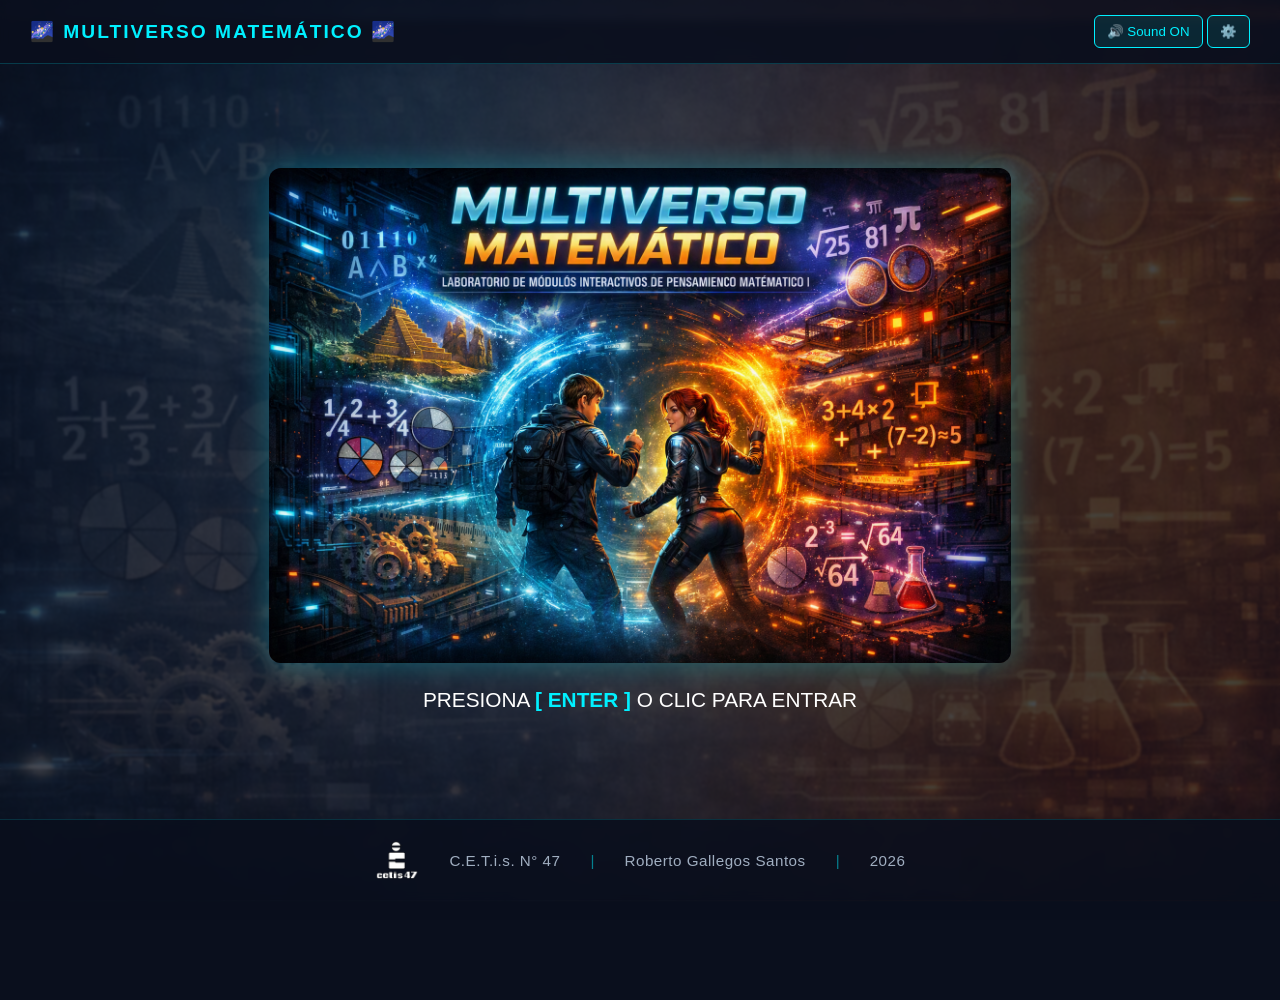
<file: index.html>
<!DOCTYPE html>
<html lang="es">
<head>
    <meta charset="UTF-8">
    <meta name="viewport" content="width=device-width, initial-scale=1.0">
    <title>Multiverso Matemático</title>
    <link rel="stylesheet" href="css/main.css">
</head>
<body>

    <!-- BARRA SUPERIOR -->
    <header class="top-bar">
        <h1 class="logo">🌌 MULTIVERSO MATEMÁTICO 🌌</h1>
        <div class="top-controls">
            <button id="btn-audio" class="btn-audio" onclick="toggleAudio()">🔊 Sound ON</button>
            <button id="btn-settings" class="btn-settings" onclick="openAudioSettings()">⚙️</button>
        </div>
    </header>

    <!-- PANTALLA 1: PORTADA PRINCIPAL -->
    <section id="screen-cover" class="screen" style="cursor: pointer;">
        <div class="cover-content">
            <!-- Imagen de portada principal -->
            <img src="img/main/portada.png" alt="Multiverso Matemático" class="cover-img" onerror="this.style.display='none'">

            <!-- <div class="pulse-container"> -->
            <div class="pulse-container">
                <p class="press-enter">PRESIONA <span class="key">[ ENTER ]</span> O CLIC PARA ENTRAR</p>
            </div>
        </div>
    </section>

    <!-- PANTALLA 2: MENÚ (Inicia con la clase hidden) -->
    <section id="screen-menu" class="screen hidden">
        <h2 class="menu-title">SELECCIONA UN PROPÓSITO FORMATIVO</h2>
        
        <div class="modules-grid">
            
            <div class="module-card active" onclick="launchGame('logix.html')">
                <div class="thumb-container">
                    <img src="img/thumbs/logix.jpg" alt="Lógica Matemática" onerror="this.src='https://via.placeholder.com/300x180/121824/00f0ff?text=LogiX'">
                    <span class="badge active-badge">Disponible</span>
                </div>
                <h3>1. Lógica Matemática</h3>
            </div>

            <div class="module-card active" onclick="launchGame('arqueomat.html')">
            <!-- <div class="module-card locked"> -->
                <div class="thumb-container">
                    <img src="img/thumbs/arqueomat.jpg" alt="Sistemas de Conteo" onerror="this.src='https://via.placeholder.com/300x180/121824/00f0ff?text=Sistemas+de+Conteo'">
                    <span class="badge active-badge">Disponible</span>
                </div>
                <h3>2. Sistemas de Numeración Antiguos</h3>
            </div>
            
            <!-- <div class="module-card locked"> -->
            <div class="module-card active" onclick="launchGame('hackers.html')">
                <div class="thumb-container">
                    <img src="img/thumbs/hackers.jpg" alt="Números Reales" onerror="this.src='https://via.placeholder.com/300x180/121824/555555?text=🔒+Próximamente'">
                    <span class="badge active-badge">Disponible</span>
                    <!-- <span class="badge locked-badge">Próximamente</span> -->
                </div>
                <h3>3. Números Reales</h3>
            </div>

            <!-- <div class="module-card locked"> -->
            <div class="module-card active" onclick="launchGame('alquimia.html')">
                <div class="thumb-container">
                    <img src="img/thumbs/alquimia.jpg" alt="Fraccionarios" onerror="this.src='https://via.placeholder.com/300x180/121824/555555?text=🔒+Próximamente'">
                    <span class="badge active-badge">Disponible</span>
                    <!-- <span class="badge locked-badge">Próximamente</span> -->
                </div>
                <h3>4. Números Fraccionarios</h3>
            </div>

            <div class="module-card locked"> 
            <!-- <div class="module-card active" onclick="launchGame('navegantes.html')"> -->
                <div class="thumb-container">
                    <img src="img/thumbs/prox.jpg" alt="Exponentes" onerror="this.src='https://via.placeholder.com/300x180/121824/555555?text=🔒+Próximamente'">
                    <!-- <span class="badge active-badge">Disponible</span>  -->
                    <span class="badge locked-badge">Próximamente</span>
                </div>
                <h3>5. Exponentes y Radicales</h3>
            </div>

            <div class="module-card locked"> 
            <!-- <div class="module-card active" onclick="launchGame('horizonte.html')"> -->
                <div class="thumb-container">
                    <img src="img/thumbs/prox.jpg" alt="Medición" onerror="this.src='https://via.placeholder.com/300x180/121824/555555?text=🔒+Próximamente'">
                    <!-- <span class="badge active-badge">Disponible</span>  -->
                    <span class="badge locked-badge">Próximamente</span>
                </div>
                <h3>6. Mediciones y Proporciones</h3>
            </div>

            <div class="module-card locked"> 
            <!--  <div class="module-card active" onclick="launchGame('guardianes.html')"> -->
                <div class="thumb-container">
                    <img src="img/thumbs/prox.jpg" alt="Operaciones Combinadas" onerror="this.src='https://via.placeholder.com/300x180/121824/555555?text=🔒+Próximamente'">
                    <span class="badge locked-badge">Próximamente</span>
                    <!-- <span class="badge active-badge">Disponible</span>  -->
                </div>
                <h3>7. Operaciones Combinadas</h3>
            </div>

            <div class="module-card locked">
            <!-- <div class="module-card active" onclick="launchGame('nexus.html')">  -->
                <div class="thumb-container">
                    <img src="img/thumbs/prox.jpg" alt="Curso PM1 completo" onerror="this.src='https://via.placeholder.com/300x180/121824/555555?text=🔒+Próximamente'">
                    <span class="badge locked-badge">Próximamente</span>
                    <!-- <span class="badge active-badge">Disponible</span>  -->
                </div>
                <h3>8. Curso Completo P.M. 1</h3>
            </div>

        </div>

        <button class="btn-return" onclick="returnToCover()">🏠 Volver a Portada</button>
    </section>

    <!-- MODAL AUDIO -->
    <div id="modal-audio-settings" class="modal-overlay hidden">
        <div class="modal-content">
            <h3>🎛️ Control de Volumen</h3>
            <div class="slider-group">
                <label for="volume-bg">Música 🎵</label>
                <input type="range" id="volume-bg" min="0" max="1" step="0.05" value="0.5" oninput="updateVolumes()">
            </div>
            <div class="slider-group">
                <label for="volume-sfx">Efectos 🔔</label>
                <input type="range" id="volume-sfx" min="0" max="1" step="0.05" value="0.3" oninput="updateVolumes()">
            </div>
            <button class="btn-return" style="margin-top:0;" onclick="closeAudioSettings()">Guardar</button>
        </div>
    </div>

    <footer class="institutional-footer">
        <img src="img/main/logo.png" alt="Logo Institución" class="footer-logo" onerror="this.style.display='none'">
        <span class="footer-text">C.E.T.i.s. N° 47</span>
        <span class="footer-separator">|</span>
        <span class="footer-text">Roberto Gallegos Santos</span>
        <span class="footer-separator">|</span>
        <span class="footer-text">2026</span>
    </footer>

    <script src="js/main.js"></script>
</body>
</html>
</file>
<file: css/main.css>
/* RESET Y ESTILOS GLOBALES */
* {
    box-sizing: border-box;
    margin: 0;
    padding: 0;
    font-family: 'Segoe UI', Tahoma, Geneva, Verdana, sans-serif;
}

/* FONDO GENERAL PARA TODA LA SUITE */
body {
    background: #0a0f1d url('../img/main/fondo.png') no-repeat center center fixed;
    background-size: cover;
    color: #ffffff;
    min-height: 100vh;
    display: flex;
    flex-direction: column;
    align-items: center;
    justify-content: center;
    overflow-x: hidden;

    padding-bottom: 90px;
    padding-top: 10px;
}

/* CONTENEDOR DE PANTALLA CON CAPA SEMITRANSPARENTE */
.screen {
    width: 100%;
    min-height: 100vh;
    display: flex;
    flex-direction: column;
    align-items: center;
    justify-content: center;
    padding: 80px 20px 40px 20px;
    text-align: center;
    background: rgba(10, 15, 29, 0.75); /* Oscurece ligeramente el fondo para legibilidad */
    backdrop-filter: blur(1px);
    transform: translateY(10px); /* Sube la tarjeta 20 píxeles */
}

/* PORTADA CON IMAGEN CENTRAL */
.cover-content {
    display: flex;
    flex-direction: column;
    align-items: center;
    justify-content: center;
    max-width: 900px;
    width: 100%;
    transform: translateY(-50px); /* Sube la tarjeta 20 píxeles */
}

.cover-img {
    max-width: 100%;
    max-height: 55vh;
    height: auto;
    object-fit: contain;
    border-radius: 12px;
    box-shadow: 0 0 30px rgba(0, 240, 255, 0.3);
    margin-bottom: 25px;
}

/* CLASE CRÍTICA PARA OCULTAR PANTALLAS */
.hidden {
    display: none !important;
}

/* BARRA SUPERIOR */
.top-bar {
    position: fixed;
    top: 0;
    left: 0;
    width: 100%;
    display: flex;
    justify-content: space-between;
    align-items: center;
    padding: 15px 30px;
    background: rgba(10, 15, 29, 0.9);
    backdrop-filter: blur(5px);
    z-index: 100;
    border-bottom: 1px solid rgba(0, 240, 255, 0.2);
}



.logo {
    font-size: 1.2rem;
    color: #00f0ff;
    letter-spacing: 2px;
}

.btn-audio, .btn-settings {
    background: rgba(0, 240, 255, 0.1);
    border: 1px solid #00f0ff;
    color: #00f0ff;
    padding: 8px 12px;
    border-radius: 6px;
    cursor: pointer;
    transition: 0.3s;
}

.btn-audio:hover, .btn-settings:hover {
    background: #00f0ff;
    color: #000;
}

/* SECCIONES Y PANTALLAS */
.screen {
    width: 100%;
    min-height: 100vh;
    display: flex;
    flex-direction: column;
    align-items: center;
    justify-content: center;
    padding: 80px 20px 40px 20px;
    text-align: center;
}

/* PORTADA */
.portal-title {
    font-size: 3rem;
    color: #00f0ff;
    text-shadow: 0 0 15px rgba(0, 240, 255, 0.6);
    margin-bottom: 10px;
}

.portal-subtitle {
    font-size: 1.2rem;
    color: #a0aec0;
    margin-bottom: 40px;
}

.press-enter {
    font-size: 1.3rem;
    color: #fff;
    animation: pulse 1.5s infinite;
}

.key {
    color: #00f0ff;
    font-weight: bold;
}

@keyframes pulse {
    0%, 100% { opacity: 1; }
    50% { opacity: 0.3; }
}

/* MENÚ DE MÓDULOS */
.menu-title {
    font-size: 1.8rem;
    color: #ffffff;
    margin-bottom: 30px;
    text-shadow: 0 0 10px rgba(255, 255, 255, 0.3);
}

.modules-grid {
    display: grid;
    grid-template-columns: repeat(auto-fit, minmax(260px, 1fr));
    gap: 25px;
    width: 100%;
    max-width: 1200px;
    margin: 0 auto;
}

.module-card {
    background: #121824;
    border: 2px solid #1a233a;
    border-radius: 12px;
    overflow: hidden;
    transition: transform 0.3s ease, border-color 0.3s ease, box-shadow 0.3s ease;
    cursor: pointer;
    position: relative;
    display: flex;
    flex-direction: column;
}

.module-card.active:hover {
    transform: translateY(-8px);
    border-color: #00f0ff;
    box-shadow: 0 0 20px rgba(0, 240, 255, 0.4);
}

.module-card.locked {
    opacity: 0.4;
    cursor: not-allowed;
    filter: grayscale(100%);
}

.thumb-container {
    width: 100%;
    height: 150px;
    position: relative;
    background: #000;
}

.thumb-container img {
    width: 100%;
    height: 100%;
    object-fit: auto;
}

.module-card h3 {
    font-size: 1rem;
    color: #e0e6ed;
    padding: 15px;
    flex-grow: 1;
    display: flex;
    align-items: center;
    justify-content: center;
}

.badge {
    position: absolute;
    bottom: 2px;
    right: 4px;
    padding: 4px 8px;
    font-size: 0.7rem;
    font-weight: bold;
    border-radius: 4px;
}

.active-badge { background: #00f0ff; color: #000; }
.locked-badge { background: #ff0055; color: #fff; }

.btn-return {
    background: transparent;
    border: 2px solid #00f0ff;
    color: #00f0ff;
    padding: 10px 20px;
    border-radius: 8px;
    cursor: pointer;
    font-size: 1rem;
    margin-top: 30px;
    transition: 0.3s;
}

.btn-return:hover {
    background: #00f0ff;
    color: #000;
}

/* MODAL */
.modal-overlay {
    position: fixed;
    top: 0; left: 0; width: 100%; height: 100%;
    background: rgba(0,0,0,0.8);
    display: flex;
    justify-content: center;
    align-items: center;
    z-index: 200;
}

.modal-content {
    background: #121824;
    border: 2px solid #00f0ff;
    padding: 30px;
    border-radius: 12px;
    width: 90%;
    max-width: 400px;
}

.slider-group {
    margin: 20px 0;
    text-align: left;
}

.slider-group label { display: block; margin-bottom: 8px; }
.slider-group input { width: 100%; }

/* PIE DE PÁGINA INSTITUCIONAL */
.institutional-footer {
    position: fixed;
    bottom: 0;
    left: 0;
    width: 100%;
    display: flex;
    align-items: center;
    justify-content: center;
    gap: 30px;
    padding: 20px 15px;
    background: rgba(10, 15, 29, 0.85);
    backdrop-filter: blur(4px);
    border-top: 1px solid rgba(0, 240, 255, 0.15);
    z-index: 90;
    font-size: 0.95rem; /* Letra pequeña y discreta */
    color: #a0aec0;
}

.footer-logo {
    height: 40px; /* Tamaño sutil para el logo */
    width: auto;
    object-fit: contain;
}

.footer-text {
    letter-spacing: 0.5px;
}

.footer-separator {
    color: #00f0ff; /* Resalta con el neón del juego */
    opacity: 0.5;
}
</file>
